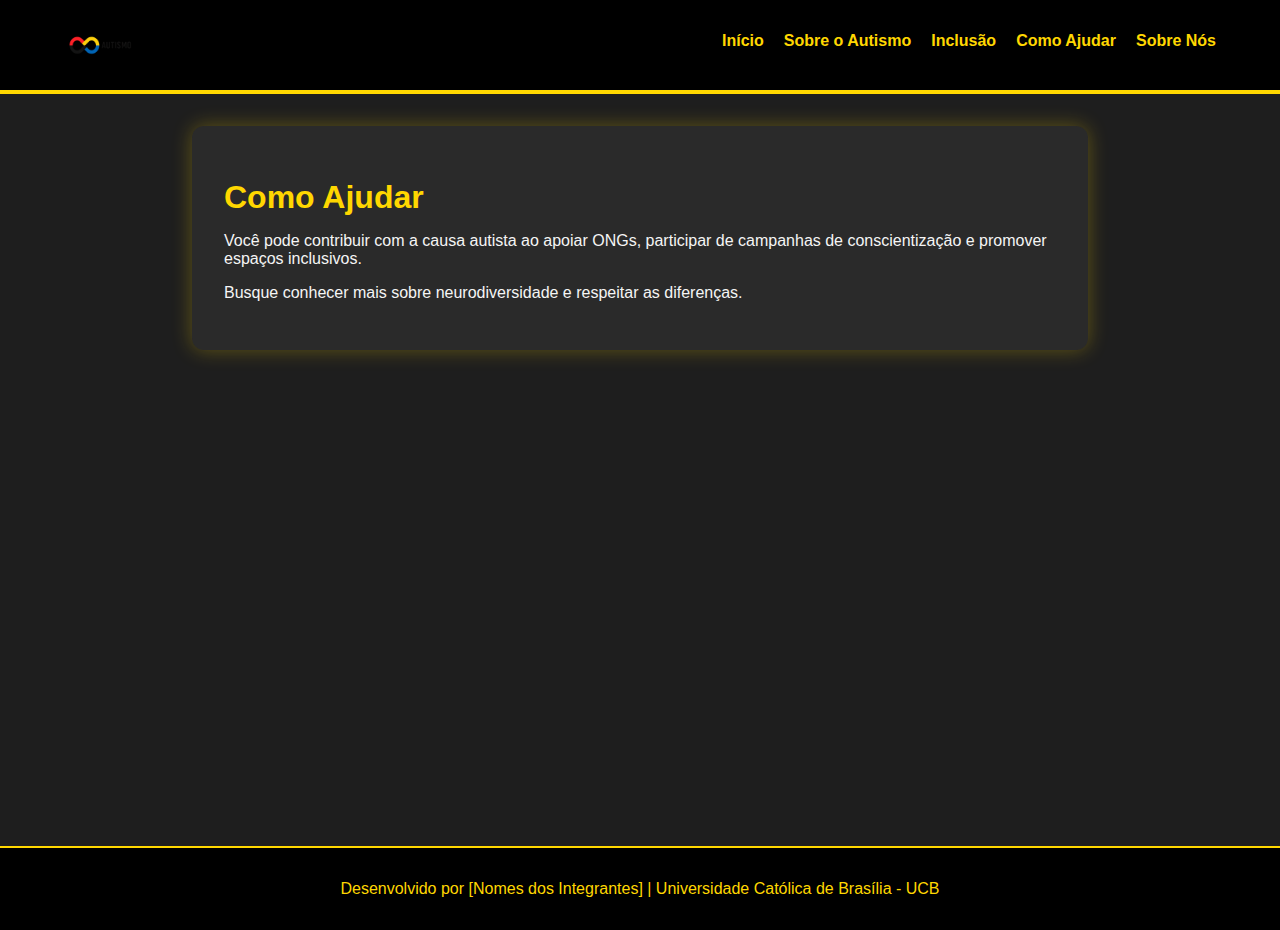
<file: ajudar.html>
<html>
<head>
  <title>Como Ajudar</title>
  <link rel="stylesheet" href="style.css">
</head>
<body>
  <header>
    <a href="index.html"><img src="img/Símbolo Infinito Colorido com _AUTISMO_.png" alt="Logo Autismo" class="logo"></a>
    <nav>
      <ul>
        <li><a href="index.html">Início</a></li>
        <li><a href="sobre.html">Sobre o Autismo</a></li>
        <li><a href="inclusao.html">Inclusão</a></li>
        <li><a href="ajudar.html">Como Ajudar</a></li>
        <li><a href="grupo.html">Sobre Nós</a></li>
      </ul>
    </nav>
  </header>
  <main>
    <section>
      <h1>Como Ajudar</h1>
      <p>Você pode contribuir com a causa autista ao apoiar ONGs, participar de campanhas de conscientização e promover espaços inclusivos.</p>
      <p>Busque conhecer mais sobre neurodiversidade e respeitar as diferenças.</p>
    </section>
  </main>
  <footer>
    <p>Desenvolvido por [Nomes dos Integrantes] | Universidade Católica de Brasília - UCB</p>
  </footer>
</body>
</html>
</file>
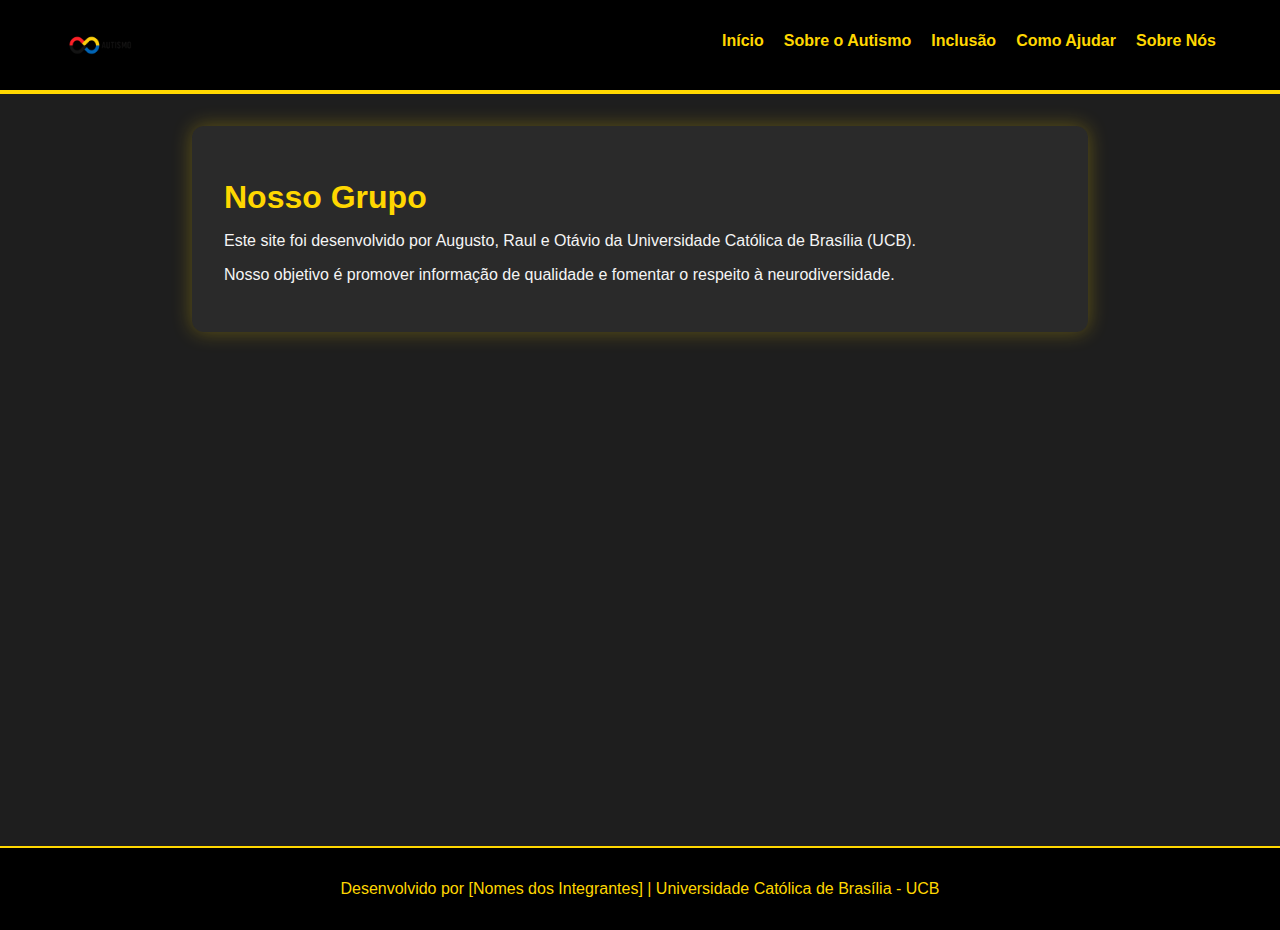
<file: grupo.html>
<html>
<head>
  <title>Sobre Nós</title>
  <link rel="stylesheet" href="style.css">
</head>
<body>
  <header>
    <a href="index.html"><img src="img/Símbolo Infinito Colorido com _AUTISMO_.png" alt="Logo Autismo" class="logo"></a>
    <nav>
      <ul>
        <li><a href="index.html">Início</a></li>
        <li><a href="sobre.html">Sobre o Autismo</a></li>
        <li><a href="inclusao.html">Inclusão</a></li>
        <li><a href="ajudar.html">Como Ajudar</a></li>
        <li><a href="grupo.html">Sobre Nós</a></li>
      </ul>
    </nav>
  </header>
  <main>
    <section>
      <h1>Nosso Grupo</h1>
      <p>Este site foi desenvolvido por Augusto, Raul e Otávio da Universidade Católica de Brasília (UCB).</p>
      <p>Nosso objetivo é promover informação de qualidade e fomentar o respeito à neurodiversidade.</p>
    </section>
  </main>
  <footer>
    <p>Desenvolvido por [Nomes dos Integrantes] | Universidade Católica de Brasília - UCB</p>
  </footer>
</body>
</html>
</file>
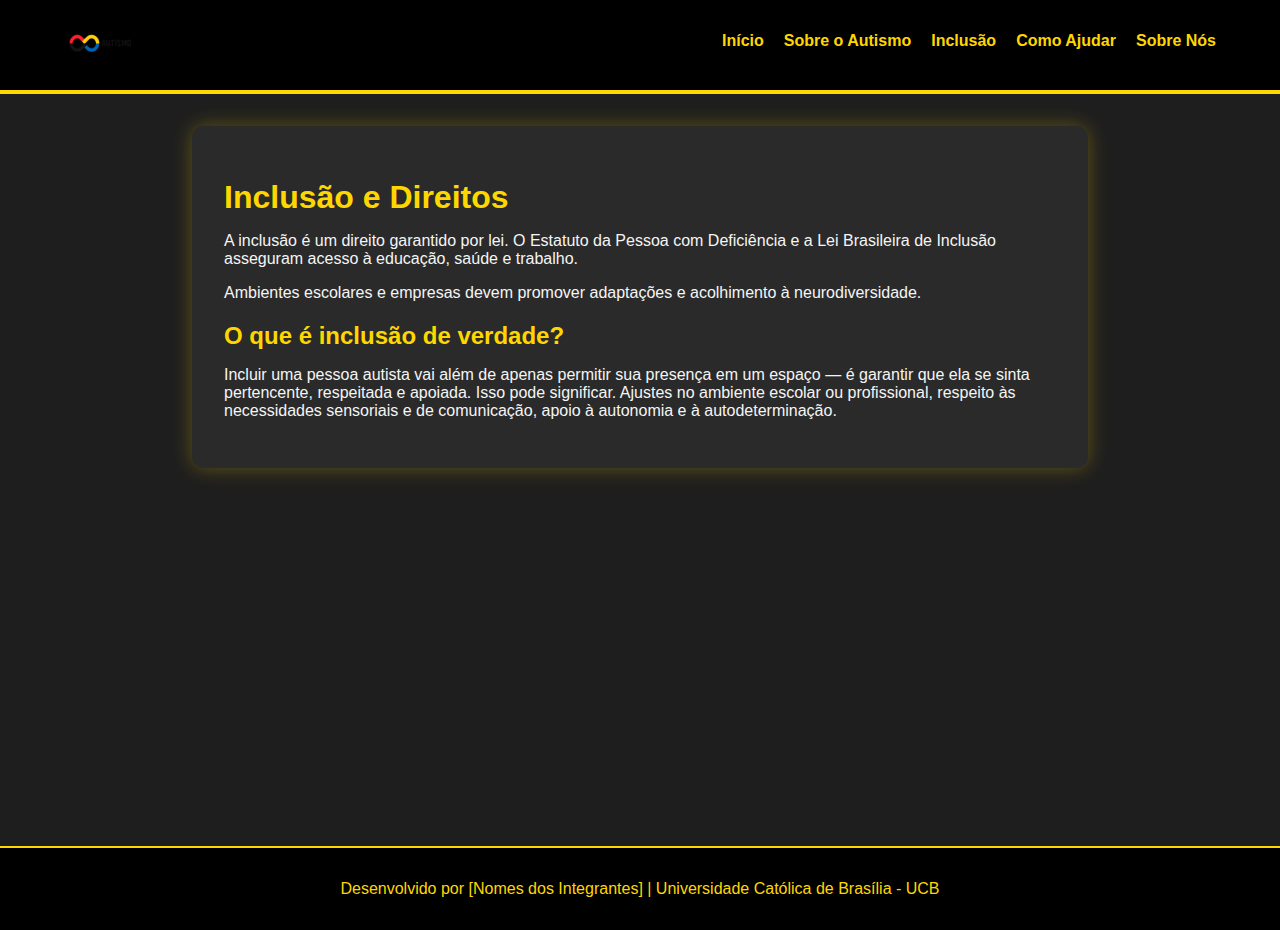
<file: inclusao.html>
<!DOCTYPE html>
<html lang="pt-BR">
<head>
  <meta charset="UTF-8">
  <meta name="viewport" content="width=device-width, initial-scale=1.0">
  <title>Inclusão</title>
  <link rel="stylesheet" href="style.css">
</head>
<body>
  <header>
    <a href="index.html"><img src="img/Símbolo Infinito Colorido com _AUTISMO_.png" alt="Logo Autismo" class="logo"></a>
    <nav>
      <ul>
        <li><a href="index.html">Início</a></li>
        <li><a href="sobre.html">Sobre o Autismo</a></li>
        <li><a href="inclusao.html">Inclusão</a></li>
        <li><a href="ajudar.html">Como Ajudar</a></li>
        <li><a href="grupo.html">Sobre Nós</a></li>
      </ul>
    </nav>
  </header>
  <main>
    <section>
      <h1>Inclusão e Direitos</h1>
      <p>A inclusão é um direito garantido por lei. O Estatuto da Pessoa com Deficiência e a Lei Brasileira de Inclusão asseguram acesso à educação, saúde e trabalho.</p>
      <p>Ambientes escolares e empresas devem promover adaptações e acolhimento à neurodiversidade.</p>
      <h2>O que é inclusão de verdade?</h2>
      <p>Incluir uma pessoa autista vai além de apenas permitir sua presença em um espaço — é garantir que ela se sinta pertencente, respeitada e apoiada. Isso pode significar. Ajustes no ambiente escolar ou profissional, respeito às necessidades sensoriais e de comunicação, apoio à autonomia e à autodeterminação.</p>
    </section>
  </main>
  <footer>
    <p>Desenvolvido por [Nomes dos Integrantes] | Universidade Católica de Brasília - UCB</p>
  </footer>
</body>
</html>
</file>
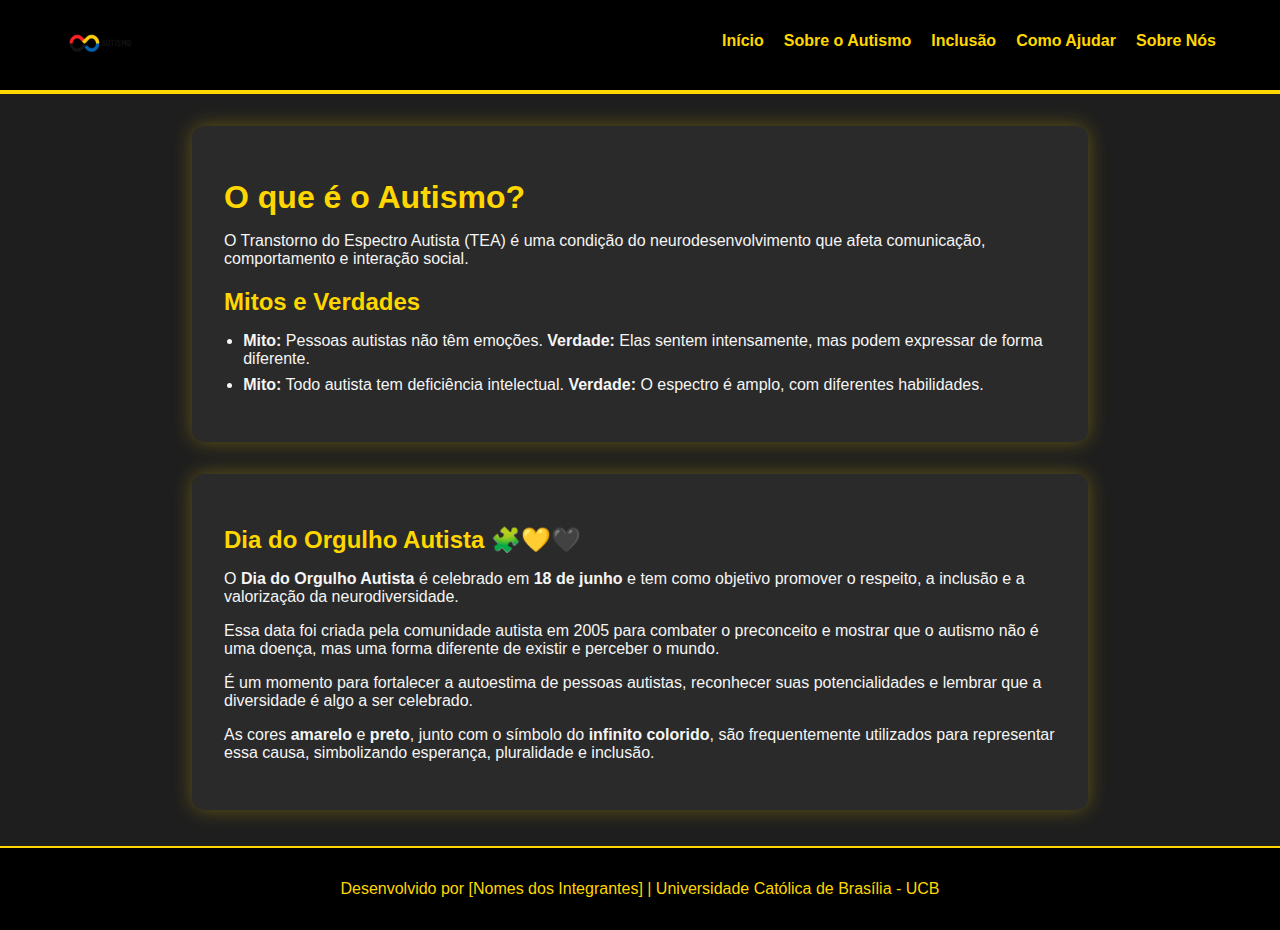
<file: sobre.html>
<!DOCTYPE html>
<html lang="pt-BR">
<head>
  <meta charset="UTF-8">
  <meta name="viewport" content="width=device-width, initial-scale=1.0">
  <title>Sobre o Autismo</title>
  <link rel="stylesheet" href="style.css">
</head>
<body>
  <header>
    <a href="index.html"><img src="img/Símbolo Infinito Colorido com _AUTISMO_.png" alt="Logo Autismo" class="logo"></a>
    <nav>
      <ul>
        <li><a href="index.html">Início</a></li>
        <li><a href="sobre.html">Sobre o Autismo</a></li>
        <li><a href="inclusao.html">Inclusão</a></li>
        <li><a href="ajudar.html">Como Ajudar</a></li>
        <li><a href="grupo.html">Sobre Nós</a></li>
      </ul>
    </nav>
  </header>

  <main>
    <section>
      <h1>O que é o Autismo?</h1>
      <p>O Transtorno do Espectro Autista (TEA) é uma condição do neurodesenvolvimento que afeta comunicação, comportamento e interação social.</p>

      <h2>Mitos e Verdades</h2>
      <ul>
        <li><strong>Mito:</strong> Pessoas autistas não têm emoções. <strong>Verdade:</strong> Elas sentem intensamente, mas podem expressar de forma diferente.</li>
        <li><strong>Mito:</strong> Todo autista tem deficiência intelectual. <strong>Verdade:</strong> O espectro é amplo, com diferentes habilidades.</li>
      </ul>
    </section>

    <section>
      <h2>Dia do Orgulho Autista 🧩💛🖤</h2>
      <p>O <strong>Dia do Orgulho Autista</strong> é celebrado em <strong>18 de junho</strong> e tem como objetivo promover o respeito, a inclusão e a valorização da neurodiversidade.</p>
      <p>Essa data foi criada pela comunidade autista em 2005 para combater o preconceito e mostrar que o autismo não é uma doença, mas uma forma diferente de existir e perceber o mundo.</p>
      <p>É um momento para fortalecer a autoestima de pessoas autistas, reconhecer suas potencialidades e lembrar que a diversidade é algo a ser celebrado.</p>
      <p>As cores <strong>amarelo</strong> e <strong>preto</strong>, junto com o símbolo do <strong>infinito colorido</strong>, são frequentemente utilizados para representar essa causa, simbolizando esperança, pluralidade e inclusão.</p>
    </section>
  </main>

  <footer>
    <p>Desenvolvido por [Nomes dos Integrantes] | Universidade Católica de Brasília - UCB</p>
  </footer>
</body>
</html>
</file>
<file: style.css>
body {
  background-color: #121212; /* fundo preto */
  color: #f5f5f5; /* texto claro */
  font-family: 'Segoe UI', Tahoma, Geneva, Verdana, sans-serif;
  margin: 0;
  padding: 0;
}

header {
  background-color: #000000;
  display: flex;
  justify-content: space-between;
  align-items: center;
  padding: 1em 5%;
  border-bottom: 4px solid #ffd700; /* amarelo */
  position: sticky;
  top: 0;
  z-index: 1000;
}

.logo {
  height: 50px;
  filter: brightness(1.1);
}

nav ul {
  list-style: none;
  display: flex;
  gap: 20px;
  padding: 0;
}

nav a {
  text-decoration: none;
  color: #ffd700;
  font-weight: bold;
  transition: 0.3s;
  border-bottom: 2px solid transparent;
}

nav a:hover {
  border-bottom: 2px solid #ffd700;
  color: #ffffff;
}

main {
  padding-left: 15%;
  padding-right: 15%;
  background-color: #1e1e1e;
  min-height: 80vh;
  padding-top: 2em;
}

.hero, section {
  background-color: #2a2a2a;
  padding: 2em;
  margin-bottom: 2em;
  border-radius: 12px;
  box-shadow: 0 0 20px rgba(255, 215, 0, 0.3);
  transition: 0.3s ease-in-out;
}

.hero:hover, section:hover {
  transform: translateY(-3px);
  box-shadow: 0 0 30px rgba(255, 215, 0, 0.5);
}

section h1, section h2 {
  color: #ffd700;
  margin-bottom: 0.5em;
}

ul {
  padding-left: 1.2em;
}

ul li {
  margin-bottom: 0.5em;
}

footer {
  text-align: center;
  background-color: #000000;
  color: #ffd700;
  padding: 1em;
  border-top: 2px solid #ffd700;
}

/* script.js */
console.log("Site carregado com sucesso.");
</file>
